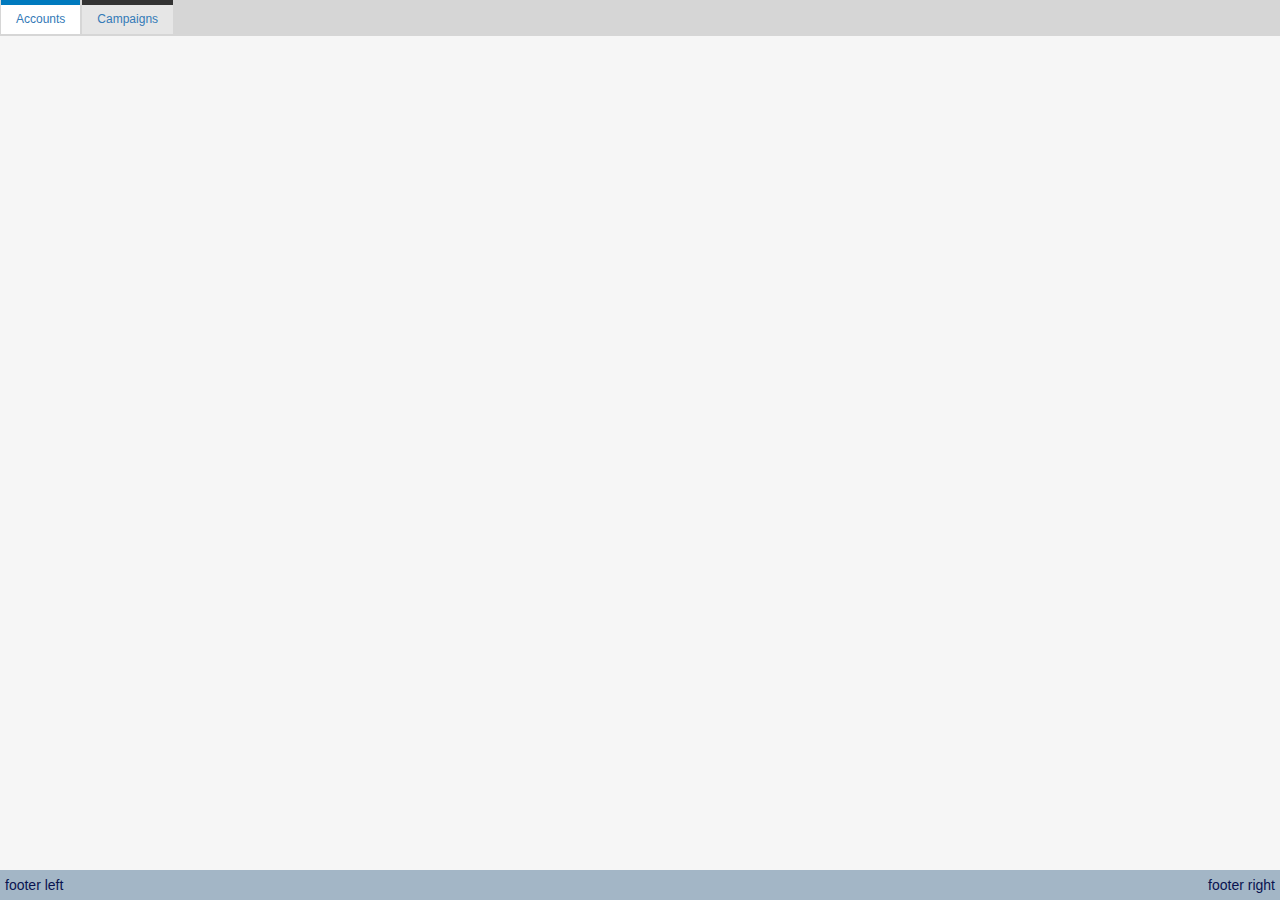
<file: index.html>
<!DOCTYPE html>
<html ng-app="myApp">
<head lang="en">
    <meta charset="utf-8">
    <title>ANG03 Grid Example</title>

    <link rel="stylesheet" type="text/css" href="css/bootstrap.min.css"/>
    <link rel="stylesheet" type="text/css" href="css/ng-grid.css"/>
    <link rel="stylesheet" type="text/css" href="css/wijmo.css"/>
    <link rel="stylesheet" type="text/css" href="css/styles.css"/>

    <script src="js/jquery-1.11.2.min.js"></script>
    <script src="js/angular.js"></script>
    <script src="js/angular-ui-router.js"></script>

    <script src="js/ng-grid-2.0.13.debug.js"></script>
    <script src="js/wijmo.min.js"></script>
    <script src="js/wijmo.grid.min.js"></script>
    <script src="js/wijmo.angular.min.js"></script>

    <script type="text/javascript" src="app.js"></script>
    <script type="text/javascript" src="controllers.js"></script>
    <script type="text/javascript" src="services.js"></script>

    <script type="text/javascript" src="modules/account/controller.js"></script>
    <script type="text/javascript" src="modules/campaign/controller.js"></script>
</head>

<body ng-controller="HomeCtrl">

<div id="logo"></div>

<div class="mainMenu navbar navbar-fixed-top" role="navigation" style="background: #d6d6d6;">
    <div class="navbar-inner">

        <div class="navbar-collapse collapse">
            <ul class="nav navbar-nav">
                <li ng-class="{active: stateIncludes('account')}">
                    <a ui-sref="account.list">Accounts</a>
                </li>
                <li ng-class="{active: stateIncludes('campaign')}">
                    <a ui-sref="campaign.list">Campaigns</a>
                </li>
            </ul>
        </div>
        <!--/.navbar-collapse -->
    </div>
</div>

<div style="margin-top: 50px" ui-view></div>

<div style="position: absolute; bottom: 0px; width: 100%">
    <div class="row" style="background: #a3b6c6; padding: 5px;">
        <div class="col-md-6">
            footer left
        </div>
        <div class="col-md-6 text-right">
            footer right
        </div>
    </div>
</div>
</body>
</html>
</file>
<file: css/ng-grid.css>
.ngGrid {
  background-color: #fdfdfd;
}
.ngGrid input[type="checkbox"] {
  margin: 0;
  padding: 0;
}
.ngGrid input {
  vertical-align: top;
}
.ngGrid.unselectable {
  -moz-user-select: none;
  -khtml-user-select: none;
  -webkit-user-select: none;
  -o-user-select: none;
  user-select: none;
}
.ngViewport {
  overflow: auto;
  min-height: 20px;
}
.ngViewport:focus {
  outline: none;
}
.ngCanvas {
  position: relative;
}
.ngVerticalBar {
  position: absolute;
  right: 0;
  width: 0;
}
.ngVerticalBarVisible {
  width: 1px;
  background-color: #d4d4d4;
}
#testDataLength {
  position: absolute;
  top: 0;
  right: 0;
  z-index: -100000;
}
.ngHeaderContainer {
  position: relative;
  overflow: hidden;
  font-weight: bold;
  background-color: inherit;
}
.ngHeaderCell {
  position: absolute;
  top: 0;
  bottom: 0;
  background-color: inherit;
}
.ngHeaderCell.pinned {
  z-index: 1;
}
.ngHeaderSortColumn {
  position: absolute;
  overflow: hidden;
}
.ngTopPanel {
  position: relative;
  z-index: 1;
  background-color: #eaeaea;
  border-bottom: 1px solid #d4d4d4;
}
.ngSortButtonDown {
  position: absolute;
  top: 3px;
  left: 0;
  right: 0;
  margin-left: auto;
  margin-right: auto;
  border-color: gray transparent;
  border-style: solid;
  border-width: 0 5px 5px 5px;
  height: 0;
  width: 0;
}
.ngNoSort {
  cursor: default;
}
.ngHeaderButton {
  position: absolute;
  right: 2px;
  top: 8px;
  -moz-border-radius: 50%;
  -webkit-border-radius: 50%;
  border-radius: 50%;
  width: 14px;
  height: 14px;
  z-index: 1;
  background-color: #9fbbb4;
  cursor: pointer;
}
.ngSortButtonUp {
  position: absolute;
  top: 3px;
  left: 0;
  right: 0;
  margin-left: auto;
  margin-right: auto;
  border-color: gray transparent;
  border-style: solid;
  border-width: 5px 5px 0 5px;
  height: 0;
  width: 0;
}
.ngHeaderScroller {
  position: absolute;
  background-color: inherit;
}
.ngSortPriority {
  position: absolute;
  top: -5px;
  left: 1px;
  font-size: 6pt;
  font-weight: bold;
}
.ngHeaderGrip {
  cursor: col-resize;
  width: 10px;
  right: -5px;
  top: 0;
  height: 100%;
  position: absolute;
  background-color: transparent;
}
.ngHeaderText {
  padding: 5px;
  -moz-box-sizing: border-box;
  -webkit-box-sizing: border-box;
  box-sizing: border-box;
  white-space: nowrap;
  -ms-text-overflow: ellipsis;
  -o-text-overflow: ellipsis;
  text-overflow: ellipsis;
  overflow: hidden;
}
.ngHeaderButtonArrow {
  position: absolute;
  top: 4px;
  left: 3px;
  width: 0;
  height: 0;
  border-style: solid;
  border-width: 6.5px 4.5px 0 4.5px;
  border-color: #4d4d4d transparent transparent transparent;
}
.ngPinnedIcon {
  background-image: url([data-uri]);
  background-repeat: no-repeat;
  position: absolute;
  right: 5px;
  top: 5px;
  height: 10px;
  width: 10px;
}
.ngUnPinnedIcon {
  background-image: url([data-uri]);
  background-repeat: no-repeat;
  position: absolute;
  height: 10px;
  width: 10px;
  right: 5px;
  top: 5px;
}
.ngColMenu {
  right: 2px;
  padding: 5px;
  top: 25px;
  -moz-border-radius: 3px;
  -webkit-border-radius: 3px;
  border-radius: 3px;
  background-color: #bdd0cb;
  position: absolute;
  border: 2px solid #d4d4d4;
  z-index: 1;
}
.ngColListCheckbox {
  position: relative;
  right: 3px;
  top: 4px;
}
.ngColList {
  list-style-type: none;
  margin-top: 2px;
  margin-left: 8px;
}
.ngColListItem {
  white-space: nowrap;
}
.ngMenuText {
  position: relative;
  top: 2px;
  left: 2px;
}
.ngGroupPanel {
  background-color: #eaeaea;
  overflow: hidden;
  border-bottom: 1px solid #d4d4d4;
}
.ngGroupPanelDescription {
  margin-top: 5px;
  margin-left: 5px;
}
.ngGroupList {
  list-style-type: none;
  margin: 0;
  padding: 0;
}
.ngAggHeader {
  position: absolute;
  border: none;
}
.ngGroupElement {
  float: left;
  height: 100%;
  width: 100%;
}
.ngGroupIcon {
  background-image: url([data-uri]);
  background-repeat: no-repeat;
  height: 15px;
  width: 15px;
  position: absolute;
  right: -2px;
  top: 2px;
}
.ngGroupedByIcon {
  background-image: url([data-uri]);
  background-repeat: no-repeat;
  height: 15px;
  width: 15px;
  position: absolute;
  right: -2px;
  top: 2px;
}
.ngGroupName {
  background-color: #fdfdfd;
  border: 1px solid #d4d4d4;
  padding: 3px 10px;
  float: left;
  margin-left: 0;
  margin-top: 2px;
  -moz-border-radius: 3px;
  -webkit-border-radius: 3px;
  border-radius: 3px;
  font-weight: bold;
}
.ngGroupArrow {
  width: 0;
  height: 0;
  border-top: 6px solid transparent;
  border-bottom: 6px solid transparent;
  border-left: 6px solid black;
  margin-top: 10px;
  margin-left: 5px;
  margin-right: 5px;
  float: right;
}
.ngGroupingNumber {
  position: absolute;
  right: -10px;
  top: -2px;
}
.ngAggArrowCollapsed {
  position: absolute;
  left: 8px;
  bottom: 10px;
  width: 0;
  height: 0;
  border-style: solid;
  border-width: 5px 0 5px 8.7px;
  border-color: transparent transparent transparent #000000;
}
.ngGroupItem {
  float: left;
}
.ngGroupItem:first-child {
  margin-left: 2px;
}
.ngRemoveGroup {
  width: 5px;
  -moz-opacity: 0.4;
  opacity: 0.4;
  margin-top: -1px;
  margin-left: 5px;
}
.ngRemoveGroup:hover {
  color: black;
  text-decoration: none;
  cursor: pointer;
  -moz-opacity: 0.7;
  opacity: 0.7;
}
.ngAggArrowExpanded {
  position: absolute;
  left: 8px;
  bottom: 10px;
  width: 0;
  height: 0;
  border-style: solid;
  border-width: 0 0 9px 9px;
  border-color: transparent transparent #000000 transparent;
}
.ngAggregate {
  position: absolute;
  background-color: #c9dde1;
  border-bottom: 1px solid beige;
  overflow: hidden;
  top: 0;
  bottom: 0;
  right: -1px;
  left: 0;
}
.ngAggregateText {
  position: absolute;
  left: 27px;
  top: 5px;
  line-height: 20px;
  white-space: nowrap;
}
.ngRow {
  position: absolute;
  border-bottom: 1px solid #d4d4d4;
}
.ngRow.odd {
  background-color: #fdfdfd;
}
.ngRow.even {
  background-color: #f3f3f3;
}
.ngRow.selected {
  background-color: #c9dde1;
}
.ngCell {
  overflow: hidden;
  position: absolute;
  top: 0;
  bottom: 0;
  background-color: inherit;
}
.ngCell.pinned {
  z-index: 1;
}
.ngCellText {
  padding: 5px;
  -moz-box-sizing: border-box;
  -webkit-box-sizing: border-box;
  box-sizing: border-box;
  white-space: nowrap;
  -ms-text-overflow: ellipsis;
  -o-text-overflow: ellipsis;
  text-overflow: ellipsis;
  overflow: hidden;
}
.ngSelectionCell {
  margin-top: 9px;
  margin-left: 6px;
}
.ngSelectionHeader {
  position: absolute;
  top: 11px;
  left: 6px;
}
.ngCellElement:focus {
  outline: 0;
  background-color: #b3c4c7;
}
.ngRow.canSelect {
  cursor: pointer;
}
.ngSelectionCheckbox {
  margin-top: 9px;
  margin-left: 6px;
}
.ngFooterPanel {
  background-color: #eaeaea;
  padding: 0;
  border-top: 1px solid #d4d4d4;
  position: relative;
}
.nglabel {
  display: block;
  float: left;
  font-weight: bold;
  padding-right: 5px;
}
.ngTotalSelectContainer {
  float: left;
  margin: 5px;
  margin-top: 7px;
}
.ngFooterSelectedItems {
  padding: 2px;
}
.ngFooterTotalItems.ngnoMultiSelect {
  padding: 0 !important;
}
.ngGridMaxPagesNumber {
  vertical-align: middle;
}
.ngPagerFirstBar {
  width: 10px;
  border-left: 2px solid #4d4d4d;
  margin-top: -6px;
  height: 12px;
  margin-left: -3px;
}
.ngPagerButton {
  height: 25px;
  min-width: 26px;
}
.ngPagerFirstTriangle {
  width: 0;
  height: 0;
  border-style: solid;
  border-width: 5px 8.7px 5px 0;
  border-color: transparent #4d4d4d transparent transparent;
  margin-left: 2px;
}
.ngPagerNextTriangle {
  margin-left: 1px;
}
.ngPagerPrevTriangle {
  margin-left: 0;
}
.ngPagerLastTriangle {
  width: 0;
  height: 0;
  border-style: solid;
  border-width: 5px 0 5px 8.7px;
  border-color: transparent transparent transparent #4d4d4d;
  margin-left: -1px;
}
.ngPagerLastBar {
  width: 10px;
  border-left: 2px solid #4d4d4d;
  margin-top: -6px;
  height: 12px;
  margin-left: 1px;
}
.ngFooterTotalItems {
  padding: 2px;
}
</file>
<file: css/wijmo.css>
/* WJ Control */

.wj-content {
	/* Primary wj control style - applies to all controls */
	display: inline-block;
	border: 1px solid rgba(0, 0, 0, 0.2);
	border-radius: 4px;
	background-color: #fff;
	outline: none;
}

.wj-header {
	/* Define control header */
	background-color: #EAEAEA;
	color: #444;
	font-weight: bold;
}

.wj-state-selected {
	/* Selected state colors */
	background-color: #0085c7;
	color: #fff;
}

.wj-state-multi-selected {
	/* Selected state colors */
	background-color: #80ADBF;
	color: #fff;
}

.wj-state-disabled {
	/* Fade disabled state */
	opacity: 0.5;
}

.wj-control[disabled] {
	/* HTML disabled controls */
	background-color: #eeeeee;
	opacity: .5;
	cursor: not-allowed;
}

	.wj-control[disabled] * {
		cursor: not-allowed;
	}

/* Button Styles */

button, html input[type=button], input[type=reset], input[type=submit] {
	/* Basic style for all button types */
	-webkit-appearance: button;
	overflow: visible;
	border-radius: inherit;
	cursor: pointer;
}

.wj-btn {
	/* Global base button style */
	display: block;
	padding: 4px 10px;
	height: 100%;
	vertical-align: middle;
	text-align: center;
	white-space: nowrap;
	cursor: pointer;
}

.wj-btn-default {
	/* Additional styling for a 'default' button */
	border: 1px solid rgba(0, 0, 0, 0.2);
	background-color: transparent;
	color: inherit;
	font-weight: bold;
}

	.wj-btn-default:hover {
		/* Hover on 'default' button */
		background-color: rgba(0, 0, 0, 0.1);
	}

	.wj-btn-default:focus {
		background-color: rgba(0, 0, 0, 0.1);
	}

/* Button Group Styles */

.wj-btn-group, .wj-btn-group-vertical {
	/* Define button group based on bootstrap */
	position: relative;
	display: inline-block;
	border-radius: 4px;
	vertical-align: top;
}

	.wj-btn-group > .wj-btn, .wj-btn-group-vertical > .wj-btn {
		/* Float buttons in group */
		position: relative;
		float: left;
	}

		.wj-btn-group > .wj-btn:not(:first-child):not(:last-child) {
			/* Remove inner button border radius */
			border-radius: 0;
		}

		.wj-btn-group > .wj-btn:first-child {
			margin-left: 0;
		}

			.wj-btn-group > .wj-btn:first-child:not(:last-child) {
				/* Remove first button right-side border radius and margin */
				border-right: none;
				border-top-right-radius: 0;
				border-bottom-right-radius: 0;
			}

		.wj-btn-group > .wj-btn:last-child:not(:first-child) {
			/* Remove last button left-side border radius and margin */
			border-top-left-radius: 0;
			border-bottom-left-radius: 0;
		}

	.wj-btn-group .wj-btn + .wj-btn, .wj-btn-group .wj-btn + .wj-btn-group, .wj-btn-group .wj-btn-group + .wj-btn, .wj-btn-group .wj-btn-group + .wj-btn-group {
		/* Remove margin from inner buttons to prevent double border */
		margin-left: -1px;
	}

/* ListBox Styles */

.wj-listbox {
	overflow: auto;
}

.wj-listbox-item {
	padding: 3px 10px;
}

	.wj-listbox-item:not(.wj-state-selected):not(.wj-separator):hover {
		background-color: rgba(0,0,0,.05);
	}

	.wj-listbox .wj-listbox-item label {
		font-weight: normal;
		margin: 0px;
	}

.wj-dropdown .wj-listbox {
	padding: 0;
	white-space: nowrap;
}

/* Dropdown Styles */

.wj-dropdown {
	vertical-align: middle;
}

	.wj-dropdown .wj-template, .wj-dropdown .wj-dropdown-menu {
		border-radius: inherit;
	}

.wj-template {
	height: 100%;
}

.wj-dropdown-panel {
	outline: none;
	box-shadow: 0 6px 13px rgba(0,0,0,0.2);
	/* Boostrap modals have zIndex 1050, so go higher */
	z-index: 1500 !important;
}


/* Input Group Styles */

.wj-inputnumber {
	vertical-align: middle;
}

input::-ms-clear {
	/* Eliminate clear icon from IE textbox */
	display: none;
}

button, input, optgroup, select, textarea {
	/* Remove default browser focus outlines */
	outline: 0;
}

.wj-input-group-btn, .wj-input-group .wj-form-control {
	box-sizing: border-box;
	display: table-cell;
}

.wj-input {
	height: 100%;
	overflow: hidden;
}

.wj-input-group {
	/* Define input group based on bootstrap */
	position: relative;
	display: table;
	overflow: hidden;
	width: 100%;
	height: 100%;
	border-collapse: separate;
	border-radius: 4px;
	background: inherit;
}

	.wj-input-group .wj-form-control {
		/* Style for text input box in group */
		position: relative;
		float: left;
		padding: 4px 8px;
		width: 100%;
		height: 100%;
		border: none;
		border-radius: 0;
		background-color: transparent;
		color: inherit;
	}

		.wj-input-group .wj-form-control.wj-numeric {
			/* Text alignment for numeric input types */
			text-align: right;
		}

	.wj-input-group div[wj-part='header'] {
		/* Adjust float and width for Menu control */
		float: none;
		width: auto;
		vertical-align: middle;
	}

.wj-input-group-btn > .wj-btn {
	/* Remove border from outside of buttons - outer border set at wj-content level */
	border-width: 0;
}

.wj-input-group-btn:first-child > .wj-btn {
	/* Remove first button right-side border radius */
	border-right-width: 1px;
	border-top-right-radius: 0;
	border-bottom-right-radius: 0;
}

.wj-input-group-btn:last-child > .wj-btn {
	/* Remove last button left-side border radius */
	border-left-width: 1px;
	border-top-left-radius: 0;
	border-bottom-left-radius: 0;
}

.wj-input-group-btn {
	/* Style for buttons in group */
	position: relative;
	width: 26px;
	height: 100%;
	vertical-align: top;
	white-space: nowrap;
}

/* Pager Styles */

.wj-pager {
	vertical-align: middle;
	margin-left: 5px;
	margin-right: 5px;
}

	.wj-pager .wj-input-group-btn > .wj-btn {
		min-width: 40px;
	}

	.wj-pager .wj-btn[disabled] span {
		opacity: .5;
		cursor: default;
	}

	.wj-pager .wj-form-control {
		text-align: center;
		border-left: 1px solid rgba(0, 0, 0, 0.2);
		border-right: 1px solid rgba(0, 0, 0, 0.2);
	}

/* Calendar Date Input Styles */

.wj-calendar-outer {
	/* Outer padding for calendar control */
	display: block;
	padding: 10px;
	width: 100%;
	height: auto;
}

.wj-calendar td {
	text-align: center;
}

.wj-dropdown-panel .wj-calendar-outer {
	/* Remove background, border when in dropdown */
	border: 0;
	background: none;
}

/* -- Date selection -- */

.wj-calendar-header {
	/* Added padding to bottom of date selection options */
	display: block;
	padding: 0 0 15px 0;
	width: 100%;
}

.wj-month-select {
	/* Float month selection to the left */
	display: inline-block;
	float: left;
	/* Cursor for month selection */
	cursor: pointer;
}

.wj-calendar-header .wj-btn-group {
	/* Float calendar button group to the right */
	display: inline-block;
	float: right;
	margin-bottom: 7px;
}

	.wj-calendar-header .wj-btn-group .wj-btn {
		/* Size button group in calendar header */
		padding: 0 8px 1px 8px;
		min-height: 25px;
	}

/* -- Days of the month -- */

.wj-calendar-month {
	box-sizing: border-box;
	width: 100%;
	border-collapse: collapse;
	font: inherit;
}

	.wj-calendar-month td {
		width: 14.29%;
		padding: 5px 0;
		border: none;
	}

	.wj-calendar-month .wj-header {
		/* Slightly reduce size of text in calendar header */
		font-size: 90%;
	}

/* -- Months of the year -- */

.wj-calendar-year {
	box-sizing: border-box;
	width: 100%;
	border-collapse: collapse;
	font: inherit;
}

	.wj-calendar-year td {
		width: 25%;
		padding: 8px;
		border: none;
	}

/* -- FlexGrid -- */

.wj-flexgrid {
	width: 100%;
	overflow: hidden;
}

.wj-cell {
	position: absolute;
	box-sizing: border-box;
	overflow: hidden;
	white-space: nowrap;
	text-overflow: ellipsis;
	padding: 3px;
	border-right: 1px solid #c6c6c6;
	border-bottom: 1px solid #c6c6c6;
}

.wj-cell.wj-state-selected .wj-control, .wj-cell.wj-state-multi-selected .wj-control {
	/* Text color for nested controls in a selected row */
	color: #444;
}

[dir="rtl"] .wj-cell {
	border-left: 1px solid #c6c6c6;
	border-right: none;
}

.wj-cell.wj-wrap {
	white-space: normal;
	text-overflow: clip;
}

.wj-grid-editor {
	padding: 3px;
	border: none;
	width: 100%;
	margin: 0px;
}

.wj-cell:not(.wj-header):not(.wj-group):not(.wj-alt):not(.wj-state-selected):not(.wj-state-multi-selected) {
	/* Default grid cell color */
	background: #fff;
}

.wj-alt:not(.wj-header):not(.wj-group):not(.wj-state-selected):not(.wj-state-multi-selected) {
	/* Alternate grid cell color */
	background: #f9f9f9;
}

.wj-frozen-row {
    border-bottom: 1px solid #666;
}

.wj-frozen-col {
    border-right: 1px solid #666;
}

[dir="rtl"] .wj-frozen-col {
    border-left: 1px solid #666;
    border-right: none;
}

.wj-flexgrid .wj-group {
	background-color: #dddddd;
}

.wj-flexgrid .wj-marker {
	position: absolute;
	background-color: #0085c7;
	opacity: 0.5;
}

/* remove spinner buttons from InputNumber control */
.wj-inputnumber input[type=number]::-webkit-inner-spin-button,
.wj-inputnumber input[type=number]::-webkit-outer-spin-button {
	-webkit-appearance: none;
	margin: 0;
}

/* FlexGrid Filter extension */

.wj-columnfiltereditor {
	padding: 10px;
	min-width: 230px;
}

	.wj-columnfiltereditor .wj-control {
		margin-bottom: 6px;
		width: 100%;
	}

	.wj-columnfiltereditor a[wj-part^="btn-"] {
		background: #e6e6e6;
		padding: 6px 20px;
		color: #444;
		display: inline-block;
		margin-top: 5px;
		text-decoration: none;
		font-size: 12px;
		font-weight: bold;
	}

		.wj-columnfiltereditor a[wj-part^="btn-"]:hover {
			text-decoration: none;
			background: #e0e0e0;
		}

/* FlexGrid GroupPanel extension */
.wj-grouppanel {
	background-color: #f4f4f4;
	padding: 15px;
}

	.wj-grouppanel .wj-cell {
		margin-right: 10px;
		padding: 6px 16px;
		border: 1px solid #e6e6e6;
		cursor: pointer;
	}

		.wj-grouppanel .wj-cell:hover {
			background: #e0e0e0;
		}

/* WJ Tooltip */

.wj-tooltip {
	position: absolute;
	z-index: 1000;
	top: 0px;
	left: 0px;
	pointer-events: none;
	max-width: 400px;
	padding: 6px;
	background-color: #ffffe5;
	border: 1px solid rgba(0, 0, 0, 0.1);
	border-radius: 6px;
	box-shadow: 0 6px 12px rgba(0,0,0,.175);
}

/* Chart Styles */

.wj-flexchart {
	height: 400px;
	padding: 15px 10px;
	margin-bottom: 12px;
	background-color: white;
	border: 1px solid #e4e4e4;
}

	.wj-flexchart .wj-title {
	}

	.wj-flexchart .wj-header {
	}

		.wj-flexchart .wj-header .wj-title {
			font-size: 16pt;
			fill: #666;
			font-weight: normal;
		}

	.wj-flexchart .wj-footer {
	}

		.wj-flexchart .wj-footer .wj-title {
			fill: #666;
			font-weight: normal;
		}

	.wj-flexchart .wj-plot-area {
	}

	.wj-flexchart .wj-legend .wj-label {
		fill: #666;
	}

  	.wj-flexchart .wj-data-label {
		fill: #666;
	}

    .wj-flexchart .wj-data-label-border {
        stroke: rgba(128, 128, 128, 0.5);
	}

	.wj-flexchart .wj-axis-x .wj-title,
	.wj-flexchart .wj-axis-y .wj-title {
		font-style: italic;
	}

	/* style for selected items on the chart */
	.wj-flexchart .wj-state-selected {
		stroke-width: 3px;
		stroke-dasharray: 6;
		stroke-linecap: square;
	}

/* style for selected items on the chart - smaller screens */
@media(max-width: 1025px) {
	.wj-flexchart .wj-state-selected {
		stroke-width: 2px;
		stroke-dasharray: 4;
	}
}

@media(max-width: 767px) {
	wj-flexchart .wj-state-selected {
		stroke-width: 1px;
		stroke-dasharray: 3;
	}
}

/* X Axis  */

.wj-flexchart .wj-axis-x {
}

	.wj-flexchart .wj-axis-x .wj-label {
		fill: #666;
	}

	/* bottom line */
	.wj-flexchart .wj-axis-x .wj-line {
		stroke: #aaa;
		stroke-width: 1;
	}

	/* bottom tick */
	.wj-flexchart .wj-axis-x .wj-tick {
		stroke: #aaa;
		stroke-width: 1;
	}

	/* none */
	.wj-flexchart .wj-axis-x .wj-gridline {
		stroke: black;
		stroke-width: 0.25;
	}

    /* minor tick */
  	.wj-flexchart .wj-axis-x .wj-tick-minor {
		stroke: #aaa;
		stroke-width: 1;
	}

    /* minor grid line */
  	.wj-flexchart .wj-axis-x .wj-gridline-minor {
		stroke: black;
		stroke-dasharray: 6;
		stroke-width: 0.25;
	}

/* Y Axis */

.wj-flexchart .wj-axis-y {
}

	/* labels down y axis */
	.wj-flexchart .wj-axis-y .wj-label {
		fill: #666;
	}

	.wj-flexchart .wj-axis-y .wj-tick {
		stroke: #aaa;
		stroke-width: 1;
	}

	/* bg horiz lines */
	.wj-flexchart .wj-axis-y .wj-gridline {
		stroke: #777;
		stroke-width: 0.25;
	}

    /* minor tick */
  	.wj-flexchart .wj-axis-y .wj-tick-minor {
		stroke: #aaa;
		stroke-width: 1;
	}

	/* minor grid line */
  	.wj-flexchart .wj-axis-y .wj-gridline-minor {
		stroke: black;
        stroke-dasharray: 6;
		stroke-width: 0.25;
	}
     
/* range selector */     
.wj-flexchart .wj-rangeselector {
   visibility: hidden;
   position: relative;
}     

.wj-flexchart .wj-rangeselector .wj-scroller {     
   border: 2px solid Gray;     
   position: absolute;     
   display: block;     
   background-color: whitesmoke;
   opacity: 0.6;
		border-radius: 0.5em;
   touch-action: none;
}

.wj-flexchart .wj-rangeselector .wj-hscroller {     
    width: 20px;                   
}

.wj-flexchart .wj-rangeselector .wj-vscroller {     
    height: 20px;                
}

.wj-flexchart .wj-rangeselector .wj-scroller-center {     
   background: rgba(128, 128, 128, 0.1);     
   position: absolute;     
   display: block; 
   touch-action: none;
}

/* chart marker */

.wj-flexchart .wj-chart-linemarker {     
   background: rgba(128, 128, 128, 0.3);     
   position: absolute;     
}

.wj-flexchart .wj-chart-linemarker-container {
	position: relative;
}

.wj-flexchart .wj-chart-linemarker .wj-chart-linemarker-hline {     
    height: 2px;
    background: rgba(128, 128, 128, 1);
    touch-action: none;
	position: absolute;
}

.wj-flexchart .wj-chart-linemarker .wj-chart-linemarker-vline {     
    width: 2px;   
    background: rgba(128, 128, 128, 1);   
    touch-action: none;
	position: absolute;
}
/* Gauges */

.wj-gauge {
	overflow: hidden;
}

	.wj-gauge:focus {
		outline: none;
	}

	.wj-gauge .wj-face path {
		fill: #f5f5f5;
		stroke: #cbcbcb;
		stroke-width: 1;
		stroke-linejoin: round;
	}

	.wj-gauge .wj-pointer {
		fill: #0085c7;
	}

	.wj-gauge .wj-min, .wj-max {
		font-size: 60%;
		opacity: .5;
	}

.wj-radialgauge .wj-value {
	font-size: 150%;
}

.wj-lineargauge {
	height: 1.2em;
}

/* ColorPicker */

.wj-colorpicker {
	width: 420px;
	height: 200px;
	padding: 4px;
}

.wj-colorbox {
    box-shadow: 0 1px 3px rgba(0,0,0,0.12), 0 1px 2px rgba(0,0,0,0.24);
}

/* TreeView*/

/*.wj-treeview-path {
    height: 1em;
}*/

.wj-treenode {
    display: block;
}

.wj-treenode .wj-treenode {
    margin-left: 2em;
}

.wj-treenode-label {
    cursor: pointer;
    margin: 0.5em;
}

/* CheckBox */
.wj-checkbox {
    font-weight: bold;
    text-align: center;
    line-height: 1em;
    width: 1em;
    height: 1em;
    border: 1px solid gray;
    cursor: pointer;
}

/* Glyphs */

.wj-glyph-up {
	display: inline-block;
	border-right: .4em solid transparent;
	border-bottom: .5em solid;
	border-left: .4em solid transparent;
	opacity: 0.75;
	cursor: pointer;
}

.wj-glyph-down {
	display: inline-block;
	border-top: .5em solid;
	border-right: .4em solid transparent;
	border-left: .4em solid transparent;
	opacity: 0.75;
	cursor: pointer;
}

.wj-glyph-left {
	display: inline-block;
	border-top: .4em solid transparent;
	border-right: .5em solid;
	border-bottom: .4em solid transparent;
	opacity: 0.75;
	cursor: pointer;
}

.wj-glyph-right {
	display: inline-block;
	border-top: .4em solid transparent;
	border-bottom: .4em solid transparent;
	border-left: .5em solid;
	opacity: 0.75;
	cursor: pointer;
}

.wj-glyph-down-left {
	display: inline-block;
	border-top: .65em solid transparent;
	border-left: .65em solid;
	opacity: 0.75;
	cursor: pointer;
}

.wj-glyph-down-right {
	display: inline-block;
	border-bottom: .65em solid;
	border-left: .65em solid transparent;
	opacity: 0.75;
	cursor: pointer;
}

.wj-glyph-up-left {
	display: inline-block;
	border-bottom: .65em solid transparent;
	border-left: .65em solid;
	opacity: 0.75;
	cursor: pointer;
}

.wj-glyph-up-right {
	display: inline-block;
	border-top: .65em solid;
	border-left: .65em solid transparent;
	opacity: 0.75;
	cursor: pointer;
}

.wj-glyph-circle {
	display: inline-block;
	border: .25em solid;
	border-radius: 1em;
	transform: translateY(-.1em);
	opacity: 0.75;
	cursor: pointer;
}

.wj-glyph-square {
	display: inline-block;
	border: .25em solid;
	opacity: 0.75;
	cursor: pointer;
}

.wj-glyph-diamond {
	display: inline-block;
	border: .25em solid;
	transform: rotate(45deg);
	transform-origin: 50% 50%;
	opacity: 0.75;
	cursor: pointer;
}

.wj-glyph-check {
	position: relative;
	display: inline-block;
	width: .75em;
	height: .75em;
	border-right: .3em solid;
	border-bottom: .22em solid;
	transform: rotate(35deg) scaleX(.5);
	opacity: 0.75;
	cursor: pointer;
}

.wj-glyph-filter {
	position: relative;
	box-sizing: border-box;
	display: inline-block;
	top: -.1em;
	width: .5em;
	border-top: .5em solid;
	border-right: .4em solid transparent;
	border-left: .4em solid transparent;
	opacity: 0.75;
	cursor: pointer;
}
.wj-glyph-filter:after {
	position: absolute;
	    box-sizing: border-box;
	border: .12em solid;
	width: .12em;
	height: .4em;
	transform: translateX(-50%);
	top: -.2em;
	content: "";
}
    [dir="rtl"] .wj-glyph-filter:after {
	    transform: translateX(50%);
    }
</file>
<file: css/styles.css>
body {
    margin: 0;
    padding: 0;
    background-color: #f6f6f6;
    font-family: Arial, Helvetica, sans-serif;
    color: #091350;
}

.upperMenu {
    min-height: 52px;
}

.mainMenu {
    min-height: 36px;
    margin-bottom: 0;
}

.mainMenu .navbar-nav li {
    margin-left: 1px;
    margin-right: 1px;
    border-top: 5px solid #333;
    background: #e6e6e6;
}

.mainMenu .navbar-nav li a {
    padding-top: 8px;
    padding-bottom: 8px;
    font-size: 12px;
    line-height: 13px;
}

.mainMenu .navbar-nav li.active {
    border-top: 5px solid #007abe;
}

.mainMenu .navbar-nav li.active a {
    background: white;
}

#content {
    padding: 10px 30px 30px;
    width: 250px;
    float: left;
}

h1 {
    color: #518108;
    font-weight: normal;
    margin-top: 0;
    padding: 30px;
    background-color: #E7F295;
    font-weight: normal;
    border-bottom: 1px solid #A1B41D;
    font-size: 150%;
}

.btn {
    padding-top: 8px;
    padding-bottom: 8px;
    font-size: 12px;
    line-height: 13px;
}

.alertMessage {
    width: 100%;
    font-weight: bold;
    background: #eea236;
    padding-left: 15px;
}

/** Bootstrap tables */
.table tr th {
    background: #a3b6c6;
    padding-top: 8px;
    padding-bottom: 8px;
    font: bold 11px/13px tahoma, arial, verdana, sans-serif;
    line-height: 13px;
    font-weight: bold !important;
}

.table tr td {
    padding-top: 8px;
    padding-bottom: 8px;
    font:  11px/13px tahoma, arial, verdana, sans-serif;
    line-height: 13px;
}


/** NG-Grid tables */
.ng-grid-style {
    //padding-top: 9px;
    //padding-bottom: 7px;
    font:  11px/13px tahoma, arial, verdana, sans-serif;
    line-height: 13px;
    width: 100%;
    height: 400px
}

.ngHeaderCell {
    background: #a3b6c6 !important;
}

.ngHeaderText {
    background: #a3b6c6 !important;
    padding-top: 7px;
}

.ngAlignRight {
    text-align: right
}


/** Wijmo tables */
.wj-cell {
    padding-top: 8px;
    padding-bottom: 8px;
    font:  11px/13px tahoma, arial, verdana, sans-serif;
    line-height: 13px;
}

.wj-header {
    background: #a3b6c6;
    padding-top: 8px;
    padding-bottom: 8px;
    font: bold 11px/13px tahoma, arial, verdana, sans-serif;
    line-height: 13px;
    font-weight: bold !important;
}
</file>
